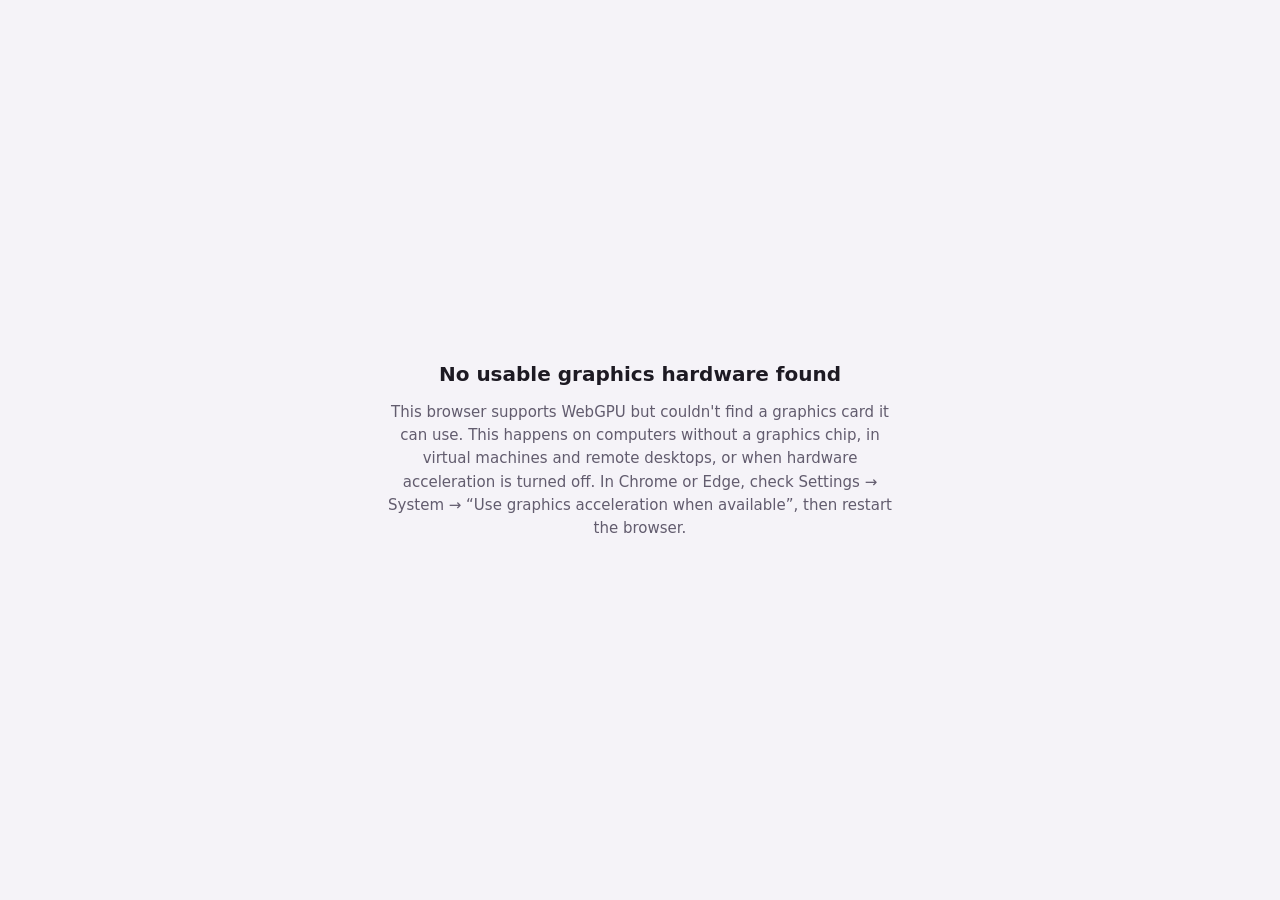
<file: index.html>
<!doctype html>
<html lang="en">
<head>
<meta charset="utf-8">
<meta name="viewport" content="width=device-width, initial-scale=1">
<title>Supra2-Img Web</title>
<meta name="description" content="Text-to-image with SupraLabs' Supra2-IMG, running entirely in your browser on WebGPU.">
<link rel="icon" href="data:image/svg+xml,%3Csvg xmlns='http://www.w3.org/2000/svg' viewBox='0 0 32 32'%3E%3Crect width='32' height='32' rx='9' fill='%235a68ee'/%3E%3Cpath d='M21 10.5c-1-1.3-2.8-2-4.8-2-2.9 0-4.9 1.5-4.9 3.7 0 5 10.2 2.8 10.2 7.8 0 2.3-2.2 3.8-5.3 3.8-2.2 0-4.2-.9-5.2-2.3' stroke='white' stroke-width='2.8' fill='none' stroke-linecap='round'/%3E%3C/svg%3E">
<link rel="stylesheet" href="app/style.css">
</head>
<body>
<div class="app">
  <header class="bar">
    <div class="brand">
      <span class="logo" aria-hidden="true">S</span>
      <span class="name">Supra2-Img <b>Web</b></span>
    </div>
    <div class="status" id="status" role="status" aria-live="polite">
      <span class="dot" id="statusDot"></span><span id="statusText">Starting…</span>
    </div>
    <div class="bar-right">
      <span class="chip" id="gpuChip" hidden></span>
      <button class="icon-btn" id="settingsBtn" title="Settings" aria-label="Settings">
        <svg viewBox="0 0 24 24" aria-hidden="true"><path d="M12 15.5a3.5 3.5 0 1 0 0-7 3.5 3.5 0 0 0 0 7Z"/><path d="M19.4 15a1.7 1.7 0 0 0 .3 1.8l.1.1a2 2 0 1 1-2.8 2.8l-.1-.1a1.7 1.7 0 0 0-1.8-.3 1.7 1.7 0 0 0-1 1.5V21a2 2 0 1 1-4 0v-.1a1.7 1.7 0 0 0-1.1-1.5 1.7 1.7 0 0 0-1.8.3l-.1.1a2 2 0 1 1-2.8-2.8l.1-.1a1.7 1.7 0 0 0 .3-1.8 1.7 1.7 0 0 0-1.5-1H3a2 2 0 1 1 0-4h.1a1.7 1.7 0 0 0 1.5-1.1 1.7 1.7 0 0 0-.3-1.8l-.1-.1a2 2 0 1 1 2.8-2.8l.1.1a1.7 1.7 0 0 0 1.8.3H9a1.7 1.7 0 0 0 1-1.5V3a2 2 0 1 1 4 0v.1a1.7 1.7 0 0 0 1 1.5 1.7 1.7 0 0 0 1.8-.3l.1-.1a2 2 0 1 1 2.8 2.8l-.1.1a1.7 1.7 0 0 0-.3 1.8V9a1.7 1.7 0 0 0 1.5 1H21a2 2 0 1 1 0 4h-.1a1.7 1.7 0 0 0-1.5 1Z"/></svg>
      </button>
    </div>
  </header>

  <aside class="rail" aria-label="Image settings">
    <div class="view">
      <section class="group grow">
        <div class="label-row">
          <label for="prompt" class="label">Describe your image</label>
          <button class="link" id="exampleBtn" type="button">Example</button>
        </div>
        <textarea id="prompt" spellcheck="false" placeholder="e.g. a red fox sitting in a snowy forest at sunrise, soft light"></textarea>
      </section>

      <details class="group neg" id="negBox">
        <summary>Avoid <em>optional</em></summary>
        <textarea id="negative" spellcheck="false" aria-label="What to avoid" placeholder="e.g. blurry, text, watermark"></textarea>
        <p class="help">Replaces the model's built-in "no prompt" direction. Leave empty for the model's default.</p>
      </details>

      <section class="group">
        <div class="label-row"><span class="label">Quality</span><span class="hint" id="stepsHint"></span></div>
        <div class="param">
          <div class="seg" id="quality" role="radiogroup" aria-label="Quality"></div>
          <input type="range" id="steps" min="4" max="100" step="1" aria-label="Steps">
          <output id="stepsOut"></output>
        </div>
      </section>

      <section class="group">
        <div class="label-row"><span class="label">Follow the prompt</span><span class="hint" id="cfgHint"></span></div>
        <div class="param">
          <input type="range" id="cfg" min="1" max="10" step="0.5" aria-label="Guidance scale">
          <output id="cfgOut"></output>
        </div>
      </section>

      <section class="group">
        <div class="label-row">
          <label class="label" for="seed">Seed</label>
          <button class="pill" id="randomBtn" type="button" aria-pressed="true" title="Pick a new random seed for every image">⤨ New each time</button>
        </div>
        <div class="seed-row">
          <input id="seed" inputmode="numeric" autocomplete="off">
          <button class="icon-btn soft" id="rollBtn" type="button" title="Roll a new seed (and keep it)" aria-label="Roll a new seed">
            <svg viewBox="0 0 24 24" aria-hidden="true"><rect x="3.5" y="3.5" width="17" height="17" rx="4"/><circle cx="8.5" cy="8.5" r="1.3" class="fill"/><circle cx="15.5" cy="15.5" r="1.3" class="fill"/><circle cx="15.5" cy="8.5" r="1.3" class="fill"/><circle cx="8.5" cy="15.5" r="1.3" class="fill"/><circle cx="12" cy="12" r="1.3" class="fill"/></svg>
          </button>
        </div>
      </section>

      <div class="go-row">
        <button class="primary" id="goBtn" disabled><span id="goLabel">Generate</span><span class="go-sub" id="estimate"></span></button>
        <select class="batch" id="batch" aria-label="How many images" title="How many images to queue">
          <option value="1">×1</option><option value="4">×4</option><option value="8">×8</option><option value="16">×16</option>
        </select>
        <button class="icon-btn stop" id="stopBtn" type="button" hidden title="Stop and clear the queue" aria-label="Stop and clear the queue">
          <svg viewBox="0 0 24 24" aria-hidden="true"><rect x="6" y="6" width="12" height="12" rx="2" class="fill"/></svg>
        </button>
      </div>
    </div>
  </aside>

  <main class="stage" aria-label="Result">
    <div class="canvas-box" id="canvasBox">
      <canvas id="canvas" width="256" height="256" hidden></canvas>

      <div class="panel-center" id="welcome" hidden>
        <h1>Make images on your own device</h1>
        <p class="lead">Supra2-IMG is a tiny 104M-parameter text-to-image model by SupraLabs. It runs entirely in this browser: your prompts and images never leave your computer. The model is downloaded once and saved in the browser.</p>
        <div class="dl-card" id="dlCard"></div>
        <button class="primary wide" id="welcomeGo">Download &amp; start</button>
        <p class="help center">Downloads come straight from Hugging Face and resume if interrupted.</p>
      </div>

      <div class="panel-center" id="loading" hidden>
        <div class="spinner" aria-hidden="true"></div>
        <h2 id="loadingTitle">Getting ready…</h2>
        <div class="bar-progress"><div id="loadingBar"></div></div>
        <p class="help center" id="loadingText"></p>
        <button class="ghost" id="loadingCancel" hidden>Cancel download</button>
      </div>

      <div class="panel-center" id="empty" hidden>
        <div class="empty-art" aria-hidden="true">
          <svg viewBox="0 0 132 104">
            <rect class="frame" x="10" y="14" width="100" height="78" rx="12"/>
            <path class="hill" d="M18 84l24-26 16 15 14-12 30 23z"/>
            <circle class="hill" cx="78" cy="38" r="8"/>
            <path class="spark" d="M112 10v14M105 17h14M122 34v8M118 38h8M24 4v8M20 8h8"/>
          </svg>
        </div>
        <h2>Ready when you are</h2>
        <p class="lead">Describe an image on the left and press <b>Generate</b>. Images are 256 × 256 pixels.</p>
      </div>

      <div class="progress-card" id="progress" hidden>
        <div class="bar-progress"><div id="progressBar"></div></div>
        <span id="progressText"></span>
      </div>

      <div class="error-card" id="errorCard" hidden></div>

      <!-- every image from this session, covering the viewer -->
      <div class="gallery" id="gallery" hidden>
        <div class="gallery-head">
          <span class="label" id="galleryTitle">This session</span>
          <span class="help">Images are kept until you close the tab. Save the ones you want.</span>
          <button class="icon-btn soft" id="galleryClose" type="button" title="Back to the image (Esc)" aria-label="Close">
            <svg viewBox="0 0 24 24"><path d="M6 6l12 12M18 6 6 18"/></svg>
          </button>
        </div>
        <div class="gallery-grid" id="galleryGrid"></div>
      </div>
    </div>

    <div class="stage-foot" id="stageFoot" hidden>
      <div class="info" id="info"></div>
      <div class="strip-row">
        <div class="strip" id="strip" aria-label="This session's images"></div>
        <button class="all-btn" id="allBtn" type="button" title="Show all images">
          <svg viewBox="0 0 24 24"><rect x="4" y="4" width="7" height="7" rx="1.5"/><rect x="13" y="4" width="7" height="7" rx="1.5"/><rect x="4" y="13" width="7" height="7" rx="1.5"/><rect x="13" y="13" width="7" height="7" rx="1.5"/></svg>
          <span id="allCount">All</span>
        </button>
      </div>
    </div>
  </main>
</div>

<!-- settings -->
<dialog id="settings" aria-labelledby="settingsTitle">
  <form method="dialog" class="dialog">
    <div class="dialog-head">
      <h2 id="settingsTitle">Settings</h2>
      <button class="icon-btn" value="close" aria-label="Close"><svg viewBox="0 0 24 24" aria-hidden="true"><path d="M6 6l12 12M18 6 6 18"/></svg></button>
    </div>
    <label class="field">
      <span class="label">Display</span>
      <select id="scaling">
        <option value="smooth">Smooth scaling</option>
        <option value="pixel">Sharp pixels</option>
      </select>
    </label>
    <div class="storage">
      <div><span class="label">Saved in this browser</span><p class="help" id="storageText"></p></div>
      <div class="storage-actions">
        <button class="ghost danger" type="button" id="clearBtn">Remove model</button>
      </div>
    </div>
    <p class="help">Models: <a href="https://huggingface.co/SupraLabs/Supra2-IMG" target="_blank" rel="noopener">Supra2-IMG by SupraLabs</a> (Apache-2.0),
      text encoder <a href="https://huggingface.co/google/flan-t5-base" target="_blank" rel="noopener">Flan-T5-Base by Google</a> (Apache-2.0),
      image decoder <a href="https://huggingface.co/stabilityai/sd-vae-ft-mse" target="_blank" rel="noopener">sd-vae-ft-mse by Stability AI</a> (MIT).</p>
  </form>
</dialog>

<div class="fatal" id="fatal" hidden></div>
<script type="module" src="app/main.js"></script>
</body>
</html>
</file>
<file: app/style.css>
:root {
  --bg: #0f0e13;
  --bg-2: #15131b;
  --panel: #1b1922;
  --panel-2: #221f2b;
  --line: #2e2a38;
  --line-2: #3a3547;
  --fg: #f1eef6;
  --muted: #a39dae;
  --faint: #6f697b;
  --accent: #7382ff;
  --accent-2: #a2acff;
  --accent-ink: #0b0d22;
  --accent-soft: rgba(115, 130, 255, 0.15);
  --good: #5bd48a;
  --warn: #f2b35e;
  --bad: #ff8a80;
  --radius: 14px;
  --radius-sm: 10px;
  --shadow: 0 1px 0 rgba(255, 255, 255, 0.03) inset, 0 12px 32px rgba(0, 0, 0, 0.35);
  --checker: #1d1b24;
  color-scheme: dark;
}
@media (prefers-color-scheme: light) {
  :root:not([data-theme="dark"]) {
    --bg: #f5f3f8;
    --bg-2: #efecf3;
    --panel: #ffffff;
    --panel-2: #f7f5fa;
    --line: #e4e0ea;
    --line-2: #d6d1de;
    --fg: #1d1a23;
    --muted: #625c6e;
    --faint: #9a94a5;
    --accent: #4655e0;
    --accent-2: #5a68ee;
    --accent-ink: #ffffff;
    --accent-soft: rgba(70, 85, 224, 0.1);
    --good: #1b8a4b;
    --warn: #b76b0b;
    --bad: #b3261e;
    --shadow: 0 1px 2px rgba(20, 10, 30, 0.05), 0 10px 28px rgba(20, 10, 30, 0.07);
    --checker: #ece8f1;
    color-scheme: light;
  }
}
:root[data-theme="light"] {
  --bg: #f5f3f8; --bg-2: #efecf3; --panel: #ffffff; --panel-2: #f7f5fa; --line: #e4e0ea; --line-2: #d6d1de;
  --fg: #1d1a23; --muted: #625c6e; --faint: #9a94a5; --accent: #4655e0; --accent-2: #5a68ee; --accent-ink: #ffffff;
  --accent-soft: rgba(70, 85, 224, 0.1); --good: #1b8a4b; --warn: #b76b0b; --bad: #b3261e; --checker: #ece8f1;
  color-scheme: light;
}

* { box-sizing: border-box; }
html, body { margin: 0; height: 100%; }
body {
  background: radial-gradient(1200px 600px at 70% -10%, var(--accent-soft), transparent 60%), var(--bg);
  color: var(--fg);
  font: 14px/1.45 system-ui, -apple-system, "Segoe UI", Roboto, "Helvetica Neue", sans-serif;
  -webkit-font-smoothing: antialiased;
}
[hidden] { display: none !important; }
a { color: var(--accent-2); }
button { font: inherit; color: inherit; cursor: pointer; }
button:disabled { cursor: not-allowed; opacity: 0.5; }
:focus-visible { outline: 2px solid var(--accent); outline-offset: 2px; border-radius: 6px; }
svg { width: 18px; height: 18px; fill: none; stroke: currentColor; stroke-width: 1.8; stroke-linecap: round; stroke-linejoin: round; }
svg .fill { fill: currentColor; stroke: none; }

/* ------------------------------------------------------------------ layout: one screen */
.app {
  height: 100dvh;
  display: grid;
  grid-template-columns: 360px minmax(0, 1fr);
  grid-template-rows: 56px minmax(0, 1fr);
  gap: 0 18px;
  padding: 0 18px 18px;
}
.bar { grid-column: 1 / -1; display: flex; align-items: center; gap: 16px; }
.rail {
  display: flex; flex-direction: column; min-height: 0; overflow-y: auto; padding: 16px;
  background: var(--panel); border: 1px solid var(--line); border-radius: var(--radius); box-shadow: var(--shadow);
  scrollbar-width: thin;
}
.stage {
  display: flex; flex-direction: column; gap: 10px; min-height: 0; min-width: 0; padding: 10px; container-type: inline-size;
  background: var(--panel); border: 1px solid var(--line); border-radius: var(--radius); box-shadow: var(--shadow);
}

/* ------------------------------------------------------------------ header */
.brand { display: flex; align-items: center; gap: 10px; }
.logo {
  width: 30px; height: 30px; border-radius: 9px; display: grid; place-items: center;
  background: linear-gradient(135deg, var(--accent-2), var(--accent)); color: var(--accent-ink); font-weight: 800;
}
.name { font-size: 16px; letter-spacing: -0.01em; }
.name b { font-weight: 700; color: var(--accent-2); }
.status { display: flex; align-items: center; gap: 8px; color: var(--muted); font-size: 13px; min-width: 0; }
.status span:last-child { white-space: nowrap; overflow: hidden; text-overflow: ellipsis; }
.dot { width: 8px; height: 8px; border-radius: 50%; background: var(--faint); flex: none; }
.dot.ok { background: var(--good); box-shadow: 0 0 0 3px color-mix(in srgb, var(--good) 20%, transparent); }
.dot.busy { background: var(--warn); animation: pulse 1.2s ease-in-out infinite; }
.dot.err { background: var(--bad); }
@keyframes pulse { 50% { opacity: 0.35; } }
.bar-right { margin-left: auto; display: flex; align-items: center; gap: 8px; }
.chip {
  font-size: 12px; color: var(--muted); padding: 5px 10px; border: 1px solid var(--line); border-radius: 999px;
  background: var(--panel); white-space: nowrap;
}
.icon-btn {
  width: 36px; height: 36px; display: grid; place-items: center; border-radius: 10px;
  border: 1px solid var(--line); background: var(--panel); color: var(--muted);
}
.icon-btn:hover:not(:disabled) { color: var(--fg); border-color: var(--line-2); }
.icon-btn.soft { background: var(--panel-2); }

/* ------------------------------------------------------------------ shared controls */
.label { font-size: 12px; font-weight: 600; color: var(--muted); letter-spacing: 0.02em; }
.label-row { display: flex; align-items: center; justify-content: space-between; gap: 8px; }
.hint { font-size: 12px; color: var(--faint); font-variant-numeric: tabular-nums; }
.help { margin: 0; font-size: 12px; color: var(--faint); }
.help.center { text-align: center; }
.muted { color: var(--faint); font-style: normal; font-weight: 400; }
.help code { font-size: 11px; color: var(--muted); background: var(--panel-2); border: 1px solid var(--line); border-radius: 4px; padding: 0 4px; user-select: all; overflow-wrap: anywhere; }
.link { background: none; border: 0; padding: 0; color: var(--accent-2); font-size: 12px; }
.link:hover { text-decoration: underline; }
.small-link { font-size: 12px; cursor: pointer; }

textarea, input, select {
  font: inherit; color: inherit; background: var(--bg-2); border: 1px solid var(--line); border-radius: var(--radius-sm);
  padding: 10px 12px; width: 100%;
}
textarea:focus, input:focus, select:focus { outline: none; border-color: var(--accent); box-shadow: 0 0 0 3px var(--accent-soft); }
textarea { flex: 1 1 auto; min-height: 110px; resize: none; line-height: 1.5; }
select {
  -webkit-appearance: none; appearance: none; padding-right: 30px; cursor: pointer;
  background-image: url("data:image/svg+xml,%3Csvg xmlns='http://www.w3.org/2000/svg' viewBox='0 0 24 24' fill='none' stroke='%23a39dae' stroke-width='2' stroke-linecap='round' stroke-linejoin='round'%3E%3Cpath d='M6 9l6 6 6-6'/%3E%3C/svg%3E");
  background-repeat: no-repeat; background-position: right 10px center; background-size: 14px;
}
select option { background: var(--panel); color: var(--fg); }

input[type="range"] { -webkit-appearance: none; appearance: none; width: 100%; height: 18px; padding: 0; background: transparent; border: 0; }
input[type="range"]:focus { box-shadow: none; }
input[type="range"]::-webkit-slider-runnable-track { height: 4px; border-radius: 99px; background: var(--line-2); }
input[type="range"]::-moz-range-track { height: 4px; border-radius: 99px; background: var(--line-2); }
input[type="range"]::-webkit-slider-thumb { -webkit-appearance: none; width: 14px; height: 14px; margin-top: -5px; border-radius: 50%; background: var(--accent); border: 2px solid var(--panel); }
input[type="range"]::-moz-range-thumb { width: 12px; height: 12px; border-radius: 50%; background: var(--accent); border: 2px solid var(--panel); }
input[type="range"]:focus-visible::-webkit-slider-thumb { outline: 2px solid var(--accent); outline-offset: 2px; }

.primary {
  display: flex; align-items: center; justify-content: center; gap: 10px; width: 100%;
  padding: 13px 16px; border: 0; border-radius: 12px; font-weight: 700; font-size: 15px;
  background: linear-gradient(135deg, var(--accent-2), var(--accent)); color: var(--accent-ink);
  box-shadow: 0 6px 20px color-mix(in srgb, var(--accent) 35%, transparent);
  transition: transform 0.08s, filter 0.15s;
}
.primary:hover:not(:disabled) { filter: brightness(1.06); }
.primary:active:not(:disabled) { transform: translateY(1px); }
.primary.wide { width: auto; min-width: 240px; align-self: center; }
.primary.slim { width: auto; padding: 10px 18px; font-size: 14px; }
.ghost { background: transparent; border: 1px solid var(--line-2); border-radius: 10px; padding: 8px 14px; color: var(--fg); }
.ghost.danger { color: var(--bad); border-color: color-mix(in srgb, var(--bad) 40%, transparent); }

/* segmented control */
.seg { display: flex; padding: 3px; gap: 3px; background: var(--bg-2); border: 1px solid var(--line); border-radius: var(--radius-sm); }
.seg button {
  flex: 1 1 0; min-width: 0; padding: 4px 2px; border: 0; border-radius: 7px; background: transparent; color: var(--muted);
  font-size: 12px; white-space: nowrap; overflow: hidden; text-overflow: ellipsis;
}
.seg button[aria-checked="true"] { background: var(--panel-2); color: var(--fg); box-shadow: 0 1px 2px rgba(0, 0, 0, 0.25); font-weight: 600; }
.seg button:hover:not([aria-checked="true"]) { color: var(--fg); }

/* pill toggles (new seed each time) */
.pill {
  font-size: 11px; font-weight: 600; padding: 3px 9px; border-radius: 999px; border: 1px solid var(--line-2);
  background: transparent; color: var(--faint); letter-spacing: 0.01em; white-space: nowrap;
}
.pill[aria-pressed="true"] { color: var(--accent-2); border-color: color-mix(in srgb, var(--accent) 60%, transparent); background: var(--accent-soft); }
.pill:hover { color: var(--fg); }

.url-row { display: flex; gap: 8px; }
.url-row .ghost { flex: none; }

/* ------------------------------------------------------------------ rail */
.view { display: flex; flex-direction: column; gap: 12px; flex: 1 1 auto; min-height: 0; }
.view.enter { animation: slideIn 0.18s ease-out; }
@keyframes slideIn { from { opacity: 0; transform: translateX(12px); } }
.view-head { display: flex; align-items: center; gap: 10px; }
.view-head h2 { margin: 0; font-size: 16px; flex: 1; }
.view-foot { display: flex; justify-content: space-between; gap: 8px; padding-top: 2px; }

.group { display: flex; flex-direction: column; gap: 8px; }
.group.grow { flex: 1 1 auto; min-height: 170px; }
.head-actions { display: flex; align-items: center; gap: 10px; }

/* quality and guidance: a segmented preset row above a slider with its value */
.param { display: grid; grid-template-columns: minmax(0, 1fr) 40px; gap: 4px 10px; align-items: center; }
.param .seg { grid-column: 1 / -1; }
.param output { font-size: 12px; text-align: right; font-variant-numeric: tabular-nums; color: var(--fg); }
.neg textarea { min-height: 58px; flex: none; }
.neg summary { cursor: pointer; font-size: 12px; font-weight: 600; color: var(--muted); list-style: none; display: flex; align-items: center; gap: 6px; }
.neg summary::-webkit-details-marker { display: none; }
.neg summary::before { content: "+"; width: 14px; text-align: center; color: var(--faint); }
.neg[open] summary::before { content: "−"; }
.neg[open] summary { margin-bottom: 8px; }
.neg summary em { font-style: normal; font-weight: 400; color: var(--faint); }

/* first-run download card */
.dl-card { width: 100%; max-width: 480px; display: flex; flex-direction: column; gap: 2px; padding: 12px 14px; border: 1px solid var(--line); border-radius: 12px; background: var(--panel); text-align: left; }
.dl-row { display: flex; justify-content: space-between; gap: 12px; font-size: 13px; color: var(--muted); padding: 3px 0; }
.dl-row b { color: var(--fg); font-weight: 600; }
.dl-row span:last-child { font-variant-numeric: tabular-nums; white-space: nowrap; }
.dl-row.total { border-top: 1px solid var(--line); margin-top: 4px; padding-top: 7px; color: var(--fg); }
.dl-row .saved { color: var(--good); }

/* seed */
.seed-row { display: flex; align-items: center; gap: 6px; }
.seed-row input { padding: 6px 10px; font-variant-numeric: tabular-nums; letter-spacing: 0.02em; }
.seed-row .icon-btn { width: 32px; height: 32px; flex: none; }

/* generate row */
.go-row { display: grid; grid-template-columns: minmax(0, 1fr) auto auto; gap: 6px; margin-top: auto; flex: none; }
.go-row .primary { height: 46px; gap: 8px; padding: 0 14px; }
.go-sub { font-size: 12px; font-weight: 500; opacity: 0.75; }
.go-sub::before { content: "· "; }
.go-sub:empty { display: none; }
.batch { width: 58px; height: 46px; padding: 0 22px 0 10px; font-weight: 600; text-align: center; background-position: right 6px center; background-size: 12px; }
.stop { width: 46px; height: 46px; color: var(--bad); }
.stop svg { width: 14px; height: 14px; }

/* ------------------------------------------------------------------ stage: viewer */
.canvas-box {
  position: relative; flex: 1 1 auto; min-height: 0; display: grid; place-items: center; overflow: hidden;
  background: var(--bg-2); border-radius: var(--radius-sm);
}
canvas {
  position: absolute; inset: 16px; width: calc(100% - 32px); height: calc(100% - 32px); display: block;
  object-fit: contain; filter: drop-shadow(0 10px 30px rgba(0, 0, 0, 0.35));
}
.canvas-box.pixel canvas { image-rendering: pixelated; }
.panel-center {
  position: absolute; inset: 0; display: flex; flex-direction: column; align-items: center; justify-content: center;
  gap: 14px; padding: 32px; text-align: center; overflow-y: auto;
}
.panel-center h1 { margin: 0; font-size: 24px; letter-spacing: -0.02em; }
.panel-center h2 { margin: 0; font-size: 18px; }
.lead { margin: 0; max-width: 520px; color: var(--muted); }
.empty-art { width: 132px; height: 104px; color: var(--accent-2); }
.empty-art svg { width: 100%; height: 100%; stroke-width: 1.6; }
.empty-art .frame { stroke: var(--line-2); }
.empty-art .hill { fill: var(--accent-soft); stroke: color-mix(in srgb, var(--accent) 60%, transparent); }
.empty-art .spark { stroke: var(--accent-2); }

.spinner {
  width: 36px; height: 36px; border-radius: 50%; border: 3px solid var(--line-2); border-top-color: var(--accent);
  animation: spin 0.9s linear infinite;
}
@keyframes spin { to { transform: rotate(360deg); } }
.bar-progress { width: 100%; max-width: 420px; height: 6px; border-radius: 99px; background: var(--line); overflow: hidden; }
.bar-progress > div { height: 100%; width: 0; background: linear-gradient(90deg, var(--accent-2), var(--accent)); transition: width 0.25s; }

.progress-card {
  position: absolute; left: 50%; bottom: 22px; transform: translateX(-50%); width: min(420px, calc(100% - 40px));
  display: flex; flex-direction: column; gap: 8px; padding: 10px 14px; border-radius: 12px;
  background: color-mix(in srgb, var(--panel) 85%, transparent); backdrop-filter: blur(10px);
  border: 1px solid var(--line); font-size: 13px; color: var(--muted); font-variant-numeric: tabular-nums;
}
.progress-card .bar-progress { max-width: none; }
.error-card {
  position: absolute; left: 50%; top: 20px; transform: translateX(-50%); max-width: calc(100% - 40px);
  padding: 10px 14px; border-radius: 10px; border: 1px solid color-mix(in srgb, var(--bad) 50%, transparent);
  background: var(--panel); color: var(--bad); font-size: 13px;
}

/* all images of the session, covering the viewer */
.gallery {
  position: absolute; inset: 0; z-index: 2; display: flex; flex-direction: column; gap: 10px; padding: 12px;
  background: var(--bg-2);
}
.gallery-head { display: flex; align-items: center; gap: 12px; min-width: 0; }
.gallery-head .help { flex: 1 1 auto; min-width: 0; white-space: nowrap; overflow: hidden; text-overflow: ellipsis; }
.gallery-head .icon-btn { width: 32px; height: 32px; }
.gallery-grid {
  flex: 1 1 auto; min-height: 0; overflow-y: auto; scrollbar-width: thin;
  display: grid; grid-template-columns: repeat(auto-fill, minmax(150px, 1fr)); grid-auto-rows: max-content; gap: 10px; align-content: start;
}
.gallery-grid .tile { height: auto; width: 100%; font-size: 12px; }
.gallery-grid .tile .ring { width: 40px; height: 40px; }

/* ------------------------------------------------------------------ stage: info line + image strip */
/* Fixed heights, so the viewer never changes size as info or thumbnails come and go. */
.stage-foot { flex: none; display: flex; flex-direction: column; gap: 8px; }
.info {
  display: flex; align-items: center; gap: 12px; height: 32px; min-width: 0; padding: 0 2px 0 4px;
  font-size: 12px; color: var(--muted); font-variant-numeric: tabular-nums;
}
.info .meta { flex: 1 1 auto; min-width: 0; white-space: nowrap; overflow: hidden; text-overflow: ellipsis; }
.info .meta b { font-weight: 600; color: var(--fg); }
.info .meta .sep { color: var(--faint); margin: 0 6px; }
.info .meta .note { color: var(--warn); }
.info .actions { flex: none; display: flex; gap: 6px; }
.info .actions button, .info .actions a {
  display: inline-flex; align-items: center; gap: 6px; height: 30px; padding: 0 10px; border-radius: 8px; border: 1px solid var(--line);
  background: var(--bg-2); color: var(--fg); font-size: 12px; text-decoration: none; white-space: nowrap;
}
.info .actions button:hover, .info .actions a:hover { border-color: var(--line-2); }
.info .actions svg { width: 14px; height: 14px; }
@container (max-width: 640px) { .info .actions span { display: none; } .info .actions button, .info .actions a { padding: 0 8px; } }

.strip-row { display: flex; gap: 8px; height: 64px; }
.strip { flex: 1 1 auto; min-width: 0; display: flex; gap: 8px; overflow-x: auto; overflow-y: hidden; scrollbar-width: thin; }
.strip:empty::before { content: "Your images will show up here."; align-self: center; padding-left: 4px; font-size: 12px; color: var(--faint); }
.all-btn {
  flex: none; width: 64px; display: flex; flex-direction: column; align-items: center; justify-content: center; gap: 3px;
  border-radius: 10px; border: 1px solid var(--line); background: var(--bg-2); color: var(--muted); font-size: 11px; font-variant-numeric: tabular-nums;
}
.all-btn:hover:not(:disabled) { color: var(--fg); border-color: var(--line-2); }
.all-btn[aria-pressed="true"] { color: var(--fg); background: var(--accent-soft); border-color: var(--accent); }

/* one tile: a finished image, the one being made (live preview), or a queued job */
.tile {
  position: relative; flex: none; height: 64px; aspect-ratio: 1; padding: 0; border-radius: 10px; overflow: hidden;
  border: 2px solid transparent; background: var(--bg-2); display: grid; place-items: center; color: var(--muted); font-size: 11px;
}
.tile img, .tile canvas { position: absolute; inset: 0; width: 100%; height: 100%; object-fit: cover; display: block; }
.tile[aria-current="true"] { border-color: var(--accent); }
.tile:hover:not([aria-current="true"]) { border-color: var(--line-2); }
.tile.queued { border: 1.5px dashed var(--line-2); cursor: default; }
.tile.queued .x {
  position: absolute; top: 3px; right: 3px; width: 18px; height: 18px; border-radius: 50%; border: 0; background: var(--panel-2);
  color: var(--muted); display: none; place-items: center; font-size: 12px; line-height: 1; padding: 0;
}
.tile.queued:hover .x, .tile.queued:focus-within .x { display: grid; }
.tile.running canvas { filter: saturate(0.85); }
.tile .ring { width: 30px; height: 30px; }
.tile .ring circle { fill: none; stroke-width: 3; }
.tile .ring .bg { stroke: var(--line-2); }
.tile .ring .fg { stroke: var(--accent); stroke-linecap: round; transform: rotate(-90deg); transform-origin: 50% 50%; transition: stroke-dashoffset 0.3s; }
.tile.has-preview .ring { display: none; }
.tile .tile-bar { position: absolute; left: 0; right: 0; bottom: 0; height: 4px; background: color-mix(in srgb, var(--bg) 60%, transparent); }
.tile .tile-bar i { display: block; height: 100%; width: 0; background: var(--accent); transition: width 0.3s; }

/* ------------------------------------------------------------------ settings dialog */
dialog {
  border: 1px solid var(--line); border-radius: 18px; padding: 0; background: var(--panel); color: var(--fg);
  width: min(720px, calc(100vw - 32px)); max-height: calc(100dvh - 32px); box-shadow: 0 30px 80px rgba(0, 0, 0, 0.5);
}
dialog::backdrop { background: rgba(8, 6, 12, 0.6); backdrop-filter: blur(3px); }
.dialog { display: flex; flex-direction: column; gap: 14px; padding: 20px 22px 22px; }
.dialog-head { display: flex; align-items: center; justify-content: space-between; }
.dialog-head h2 { margin: 0; font-size: 18px; }
.field { display: flex; flex-direction: column; gap: 6px; }
.storage { display: flex; align-items: center; justify-content: space-between; gap: 12px; border-top: 1px solid var(--line); padding-top: 14px; }
.storage p { margin-top: 2px; }
.storage-actions { display: flex; gap: 8px; }

.fatal {
  position: fixed; inset: 0; z-index: 30; display: grid; place-items: center; padding: 24px; background: var(--bg);
  text-align: center; font-size: 15px; overflow-y: auto;
}
.fatal > div { width: min(520px, 100%); display: flex; flex-direction: column; gap: 12px; }
.fatal h2 { margin: 0; font-size: 20px; color: var(--fg); }
.fatal p { margin: 0; color: var(--muted); line-height: 1.55; }
.fatal .detail { font-size: 12px; color: var(--faint); }

/* ------------------------------------------------------------------ small screens: stack and scroll */
@media (max-width: 900px) {
  .app { height: auto; min-height: 100dvh; grid-template-columns: 1fr; grid-template-rows: 56px auto auto; gap: 12px; padding: 0 12px 16px; }
  .bar { gap: 10px; order: -2; }
  .status { display: none; }
  .stage { order: -1; }
  .canvas-box { min-height: 60vh; }
  .rail { overflow: visible; }
  .group.grow { min-height: 0; }
}
@media (max-height: 700px) and (min-width: 901px) {
  .rail { padding: 12px; }
  .view { gap: 8px; }
}
</file>
